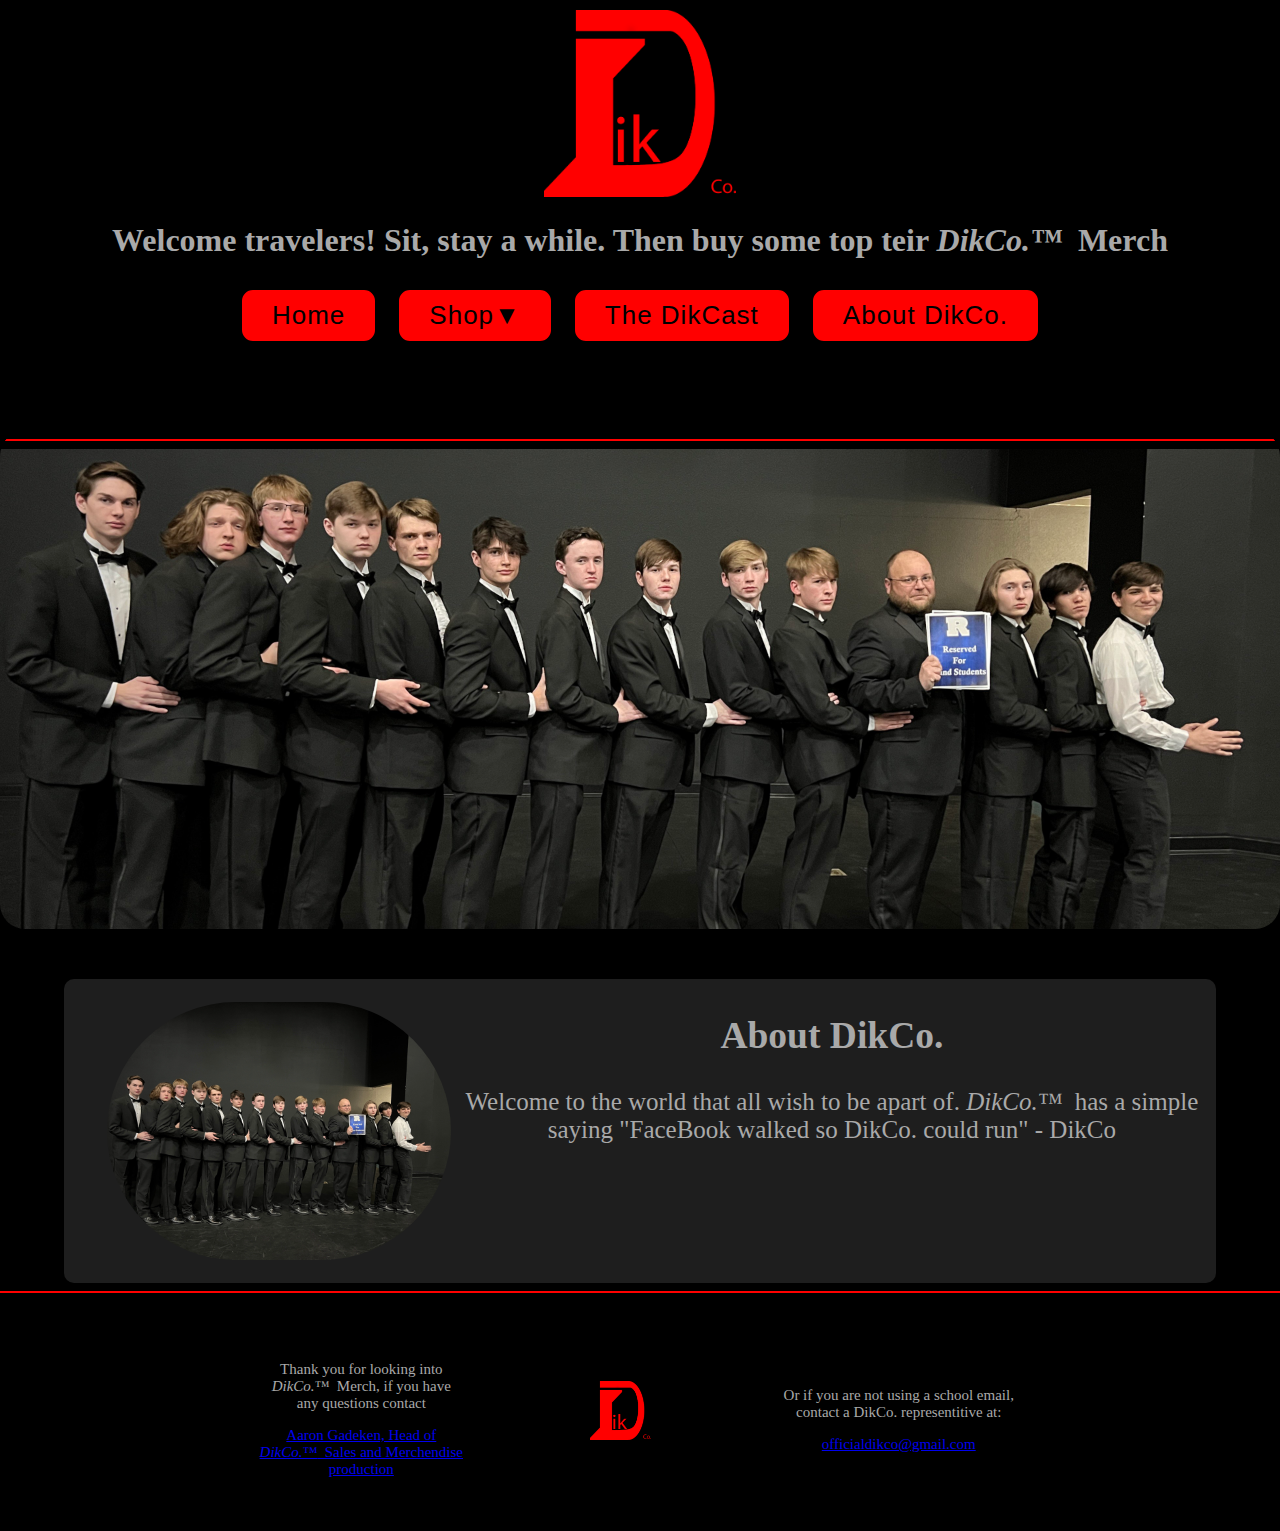
<file: index.html>
<!doctype html>
<html>
<head>
<meta charset="utf-8">
<meta name="Description" content="DikCo. Sales">
<meta name="Author" content="Aaron Gadeken">
<meta name="CopyRight" content="&#169; Aaron Gadeken, 2022">
<meta name="viewport" content="width=device-width, initial-scale=1.0">
<link rel="stylesheet" type="text/css" href="style.css">
<link rel="stylesheet" type="text/css" href="drop.css">
<title>Home</title>

<!-- Style for the button and button hover -->
<style>
	button {
		color: #000000;
		background-color: #ff0000;
		font-size: 26px;
		border: 10px solid #000000;
		border-radius: 21px;
		padding: 10px 30px;
		letter-spacing: 1px;
		cursor: pointer
	}
	button:hover {
		color: #ffbbbb;
		background-color: #ffffff;
	}
</style>






</head>

<body bgcolor="black">

<!-- main logo and top text. -->
	<div style="text-align:center;margin-top:10px;">
		<img alt="DikCo. Amazing logo of the Lords and possibly lady of DikCo." src="DikcoTransparent1.png" title="Logo of the Dik." width="15%">
	</div>

	<h1 align="center" style="font-family: SitkaText;color: darkgrey">Welcome travelers! Sit, stay a while. Then buy some top teir <i>DikCo.&#8482;</i>&nbsp; Merch</h1>

	<!-- buttons for the nav -->
	<div align="center">
		<nav>
				<a href="index.html"><button type="button" name="Home">Home</button></a>
				<div class="dropdown">
					<button type="button" name="Shop">Shop▼</button>
					<div class="dropdown-content" align="center">
						<a href="3dprinted.html">3D Printed</a>
						<a href="stickers.html">Stickers</a>
						<a href="preorder.html">Pre Order Items</a>
					</div>
				</div>
				<a href="dikcast.html"><button type="button" name="About DikCo.">The DikCast</button></a>
				<a href="AboutDikco.html"><button type="button" name="About DikCo.">About DikCo.</button></a>
	 	</nav>
	</div>



<!-- My hero image of the bunch of socks -->

<div id="slider"style="border-radius: 25px; margin-top:80px;">
	<hr color="red" style="width:100%">
<figure>
<img src="Slide2.png" alt="Hero image of a bunch of handsome men wearing DikCo. Stuff" title="DikCo.Pics">
<img src="Slide1.png" alt="Hero image of a bunch of handsome men wearing DikCo. Stuff" title="DikCo.Pics">
<img src="Slide4.png" alt="Hero image of a bunch of handsome men wearing DikCo. Stuff" title="DikCo.Pics">
<img src="Slide12.png" alt="Hero image of a bunch of handsome men wearing DikCo. Stuff" title="DikCo.Pics">
<img src="Slide11.png" alt="Hero image of a bunch of handsome men wearing DikCo. Stuff" title="DikCo.Pics">

<!--
<img src="Slide3.png" alt="Hero image of a bunch of handsome men wearing DikCo. Stuff" title="DikCo.Pics">
<img src="Slide10.png" alt="Hero image of a bunch of handsome men wearing DikCo. Stuff" title="DikCo.Pics">
-->
</figure>
</div>



<!-- Table for the About me section on the home page -->
	<div align="center">
		<table style="width: 90%;height:150px;text-align:center;color: darkgrey; font-family:SitkaText; font-size: 25px; margin-top:50px; background-color: rgb(30,30,30); border-radius:10px">
			<tr>
				<td width="40%">
					<img align="left" alt="Picture Of the DikCo. Merch Man" title="DikCo. Man" src="Festival.png" style="border-radius: 300px; width:30%; margin-left:40px; margin-top:20px; margin-bottom:20px;">
					<h2>About DikCo.</h2><p>Welcome to the world that all wish to be apart of. <i>DikCo.&#8482;</i>&nbsp; has a simple saying "FaceBook walked so DikCo. could run" - DikCo</p>
				</td>
			</tr>
		</table>
	</div>


</body>



<!-- My Footer code -->
<footer>
	<hr color="red">
	<div align="center" style="font-family: SitkaText;color: darkgrey">

		<table style="width:60%;height:15px;text-align:center; font-family:SitkaText; font-size: 15px; margin-top:50px; margin-bottom:50px;">
			<tr>
				<td align="center">
					<p>Thank you for looking into <i>DikCo.&#8482;</i>&nbsp; Merch, if you have any questions contact</p>
					<a href="mailto:aaron.gadeken@rcstudent.org?subject=feedback">Aaron Gadeken, Head of <i>DikCo.&#8482;</i>&nbsp; Sales and Merchendise production</a>
				</td>
				<td>
					<img alt="DikCo Logo" src="DikcoTransparent1.png" title="DikCo. Logo" width="20%">
				</td>

				<td align="center">
					<p>Or if you are not using a school email, contact a DikCo. representitive at:</p>
					<a href="mailto:officialdikco@gmail.com?subject=feedback">officialdikco@gmail.com</a>
				</td>
			</tr>
		</table>

</footer>

</html>
</file>
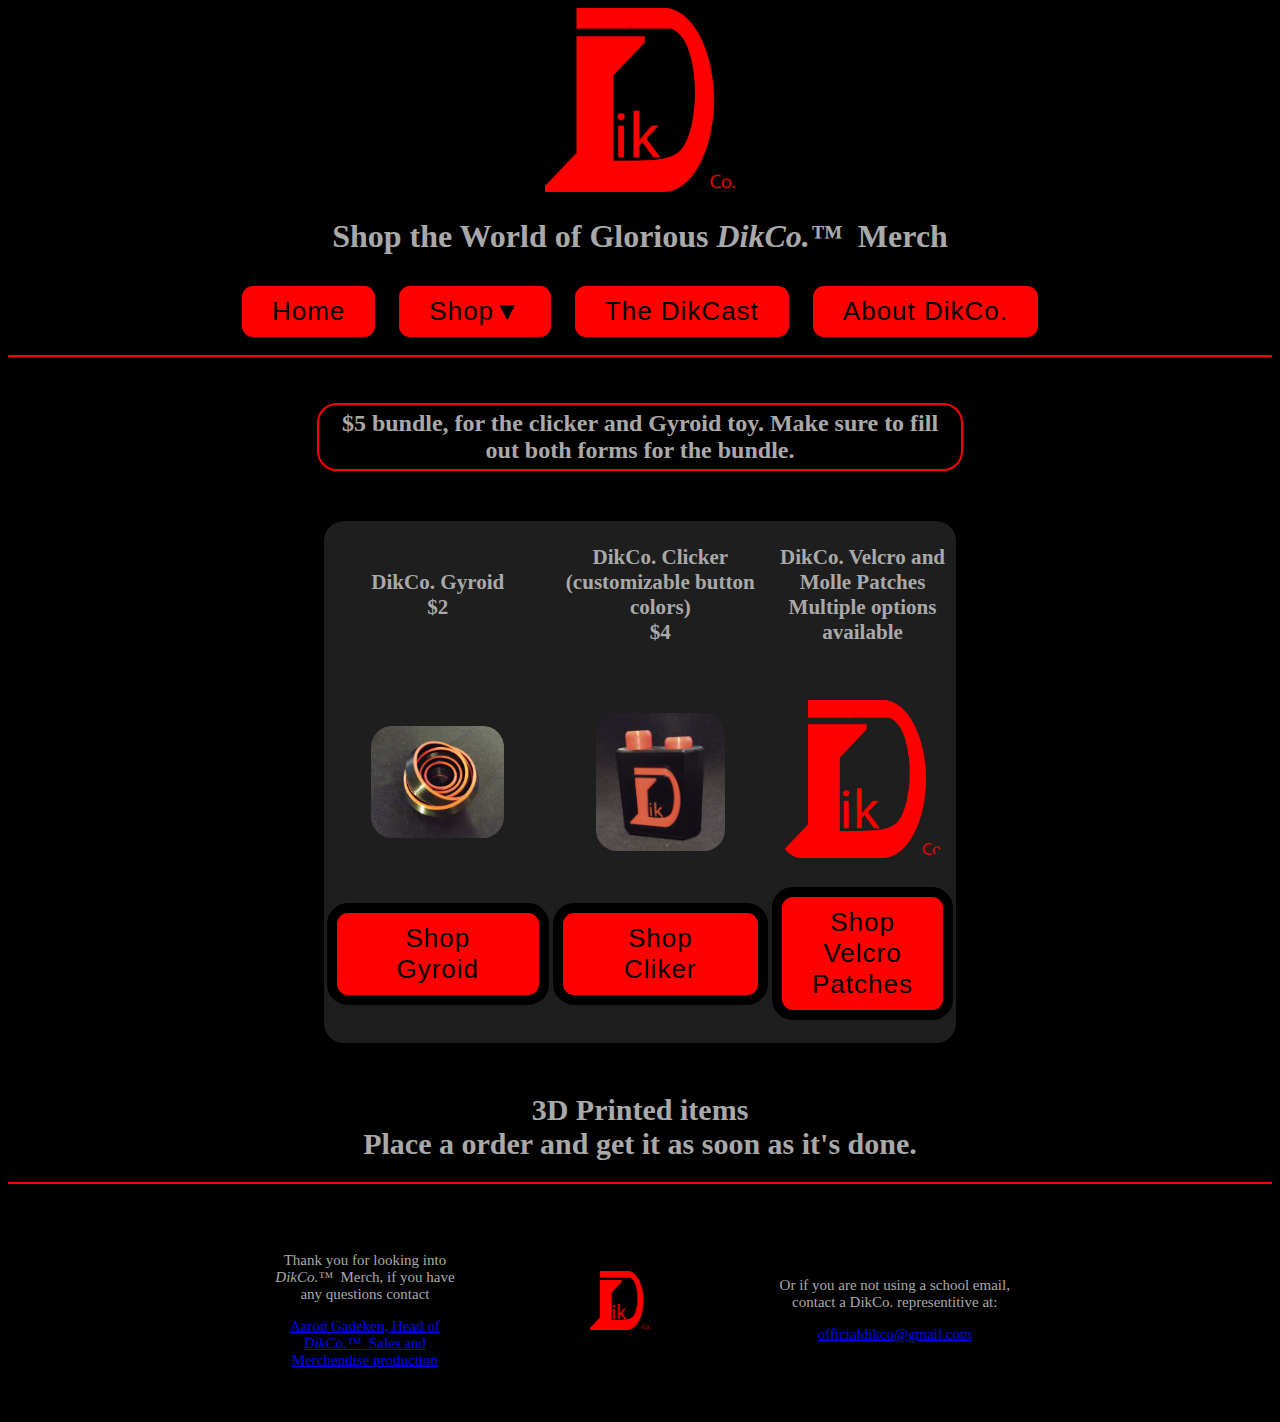
<file: 3dprinted.html>
<!doctype html>

<html>
<head>
<meta charset="utf-8">
<meta name="Description" content="DikCo. 3D printed items">
<meta name="Author" content="Aaron Gadeken">
<meta name="CopyRight" content="#&169 Aaron Gadeken, 2022">
<meta name="viewport" content="width=device-width, initial-scale=1.0">
<link rel="stylesheet" type="text/css" href="drop.css">
<title>3D Printed</title>

<!-- Style for the button and button hover -->
<style>
	button {
		color: #000000;
		background-color: #ff0000;
		font-size: 26px;
		border: 10px solid #000000;
		border-radius: 21px;
		padding: 10px 30px;
		letter-spacing: 1px;
		cursor: pointer
	}
	button:hover {
		color: #ffbbbb;
		background-color: #ffffff;
	}
</style>


</head>

<body bgcolor="black">


<!-- main logo and top text. -->
	<div style="text-align:center">
		<img alt="DikCo. Amazing logo of the Lords and possibly lady of DikCo." src="DikcoTransparent1.png" title="Logo of the Dik." width="15%">
	</div>

	<h1 align="center" style="font-family: SitkaText;color: darkgrey">Shop the World of Glorious <i>DikCo.&#8482;</i>&nbsp; Merch</h1>

	<!-- buttons for the nav -->
	<div align="center">
		<nav>
				<a href="index.html"><button type="button" name="Home">Home</button></a>
				<div class="dropdown">
					<button type="button" name="Shop">Shop▼</button>
					<div class="dropdown-content" align="center">
						<a href="3dprinted.html">3D Printed</a>
						<a href="stickers.html">Stickers</a>
						<a href="preorder.html">Pre Order Items</a>
					</div>
				</div>
				<a href="dikcast.html"><button type="button" name="About DikCo.">The DikCast</button></a>
				<a href="AboutDikco.html"><button type="button" name="About DikCo.">About DikCo.</button></a>
		</nav>
	</div>
  <hr color="red">

<!-- first table for the 3D pritned items-->
<div align="center">
	<table style="width: 50%; align:center;text-align:center;color:darkgrey; font-family:SitkaText; font-size: 18px;  margin-top:50px; margin-bottom:50px; background-color: rgb(30,30,30); border-radius:20px">
		<tr>
			<td style="width:50%; align:center;"><h3>DikCo. Gyroid <br>$2</h3></td>
			<td style="width:50%; align:center;"><h3>DikCo. Clicker (customizable button colors) <br>$4</h3></td>
			<td style="width:50%; align:center;"><h3>DikCo. Velcro and Molle Patches<br>Multiple options available</h3></td>
		</tr>



		<tr>

			<br><h2 style="border:2px solid red;padding:5px; color:darkgrey; width:50%;align:center; border-radius:20px;">$5 bundle, for the clicker and Gyroid toy. Make sure to fill out both forms for the bundle.</h2>

			<!-- the image for the gyroid toy from dikco.-->
			<td style="width:50%;align:center;"><img align="center" alt="Picture of 3D printed Dikco toys" src="Gyroid.png" title="Gyroid Fidget toy" width="60%" style="border-radius:21px;  margin-top:30px;"></td>

			<!-- the image for the Clicker fidget toy from dikco.-->
			<td style="width:50%;align:center;"><img align="center" alt="Picture of 3D printed Dikco toys" src="click2.png" title="Clicker bud" width="60%" style="border-radius:21px;  margin-top:30px;"></td>

			<!-- the image for the Velcro patch toy from dikco.-->
			<td style="width:50%;align:center;"><img alt="Picture of 3D printed patches" src="DikcoTransparent1.png" title="Patches" width="90%" style="border-radius:21px;  margin-top:30px;"></td>


		</tr>

		<tr>
			<!-- The 1st link and button, this goes to the 3d printed items.-->
			<td style="width:50%;align:center;"><nav><a href="https://forms.gle/bwZJkhLgjHmrsaNG7"><button type="button" name="DikCo.Gyroid"style="margin-bottom:20px; margin-top:20px;">Shop Gyroid</button></a></nav></td>

			<!-- The 2nd link and button, this goes to the clicker.-->
			<td style="width:50%;align:center;"><nav><a href="https://forms.gle/bwZJkhLgjHmrsaNG7"><button type="button" name="DikCo.clicker"style="margin-bottom:20px; margin-top:20px;">Shop Cliker</button></a></nav></td>

			<!-- The 3rd link and button, this goes to the pre order items.-->
			<td style="width:50%;align:center;"><nav><a href="Shop.html"><button type="button" name="DikCo.Patches"style="margin-bottom:20px; margin-top:20px;">Shop Velcro Patches</button></a></nav></td>
		</tr>
	</table>
			<h1 style="color:darkgrey;font-size:30px;align:center;"><b>3D Printed items<br>Place a order and get it as soon as it's done.</b></h1>


<!--My footer Code-->
<footer>
	<hr color="red">
	<div align="center" style="font-family: SitkaText;color: darkgrey">

		<table style="width:60%;height:15px;text-align:center; font-family:SitkaText; font-size: 15px; margin-top:50px; margin-bottom:50px;">
			<tr>
				<td style="text-align:center;">
					<p>Thank you for looking into <i>DikCo.&#8482;</i>&nbsp; Merch, if you have any questions contact</p>
					<a href="mailto:aaron.gadeken@rcstudent.org?subject=feedback">Aaron Gadeken, Head of <i>DikCo.&#8482;</i>&nbsp; Sales and Merchendise production</a>
				</td>
				<td>
					<img alt="DikCo Logo" src="DikcoTransparent1.png" title="DikCo. Logo" width="20%">
				</td>

				<td align="center">
					<p>Or if you are not using a school email, contact a DikCo. representitive at:</p>
					<a href="mailto:officialdikco@gmail.com?subject=feedback">officialdikco@gmail.com</a>
				</td>
			</tr>
		</table>

</footer>

</html>
</file>
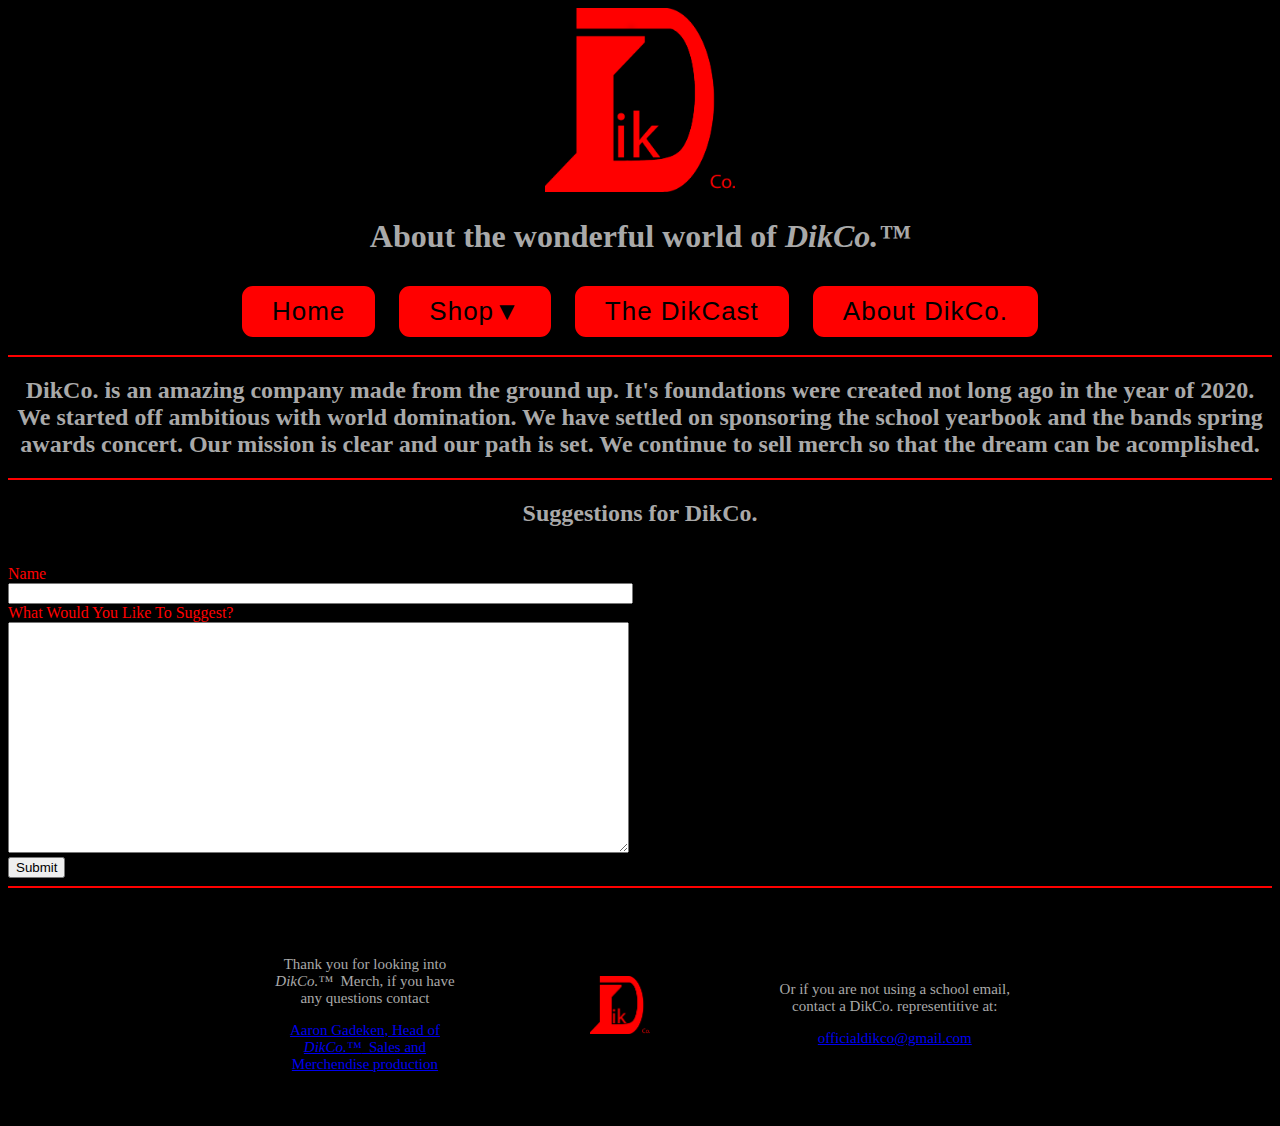
<file: AboutDikco.html>
<!doctype html>
<html>
<head>
<meta charset="utf-8">
<meta name="Description" content="DikCo. Sales">
<meta name="Author" content="Aaron Gadeken">
<meta name="CopyRight" content="#&169 Aaron Gadeken, 2022">
<meta name="viewport" content="width=device-width, initial-scale=1.0">
<link rel="stylesheet" type="text/css" href="drop.css">
<title>About DikCo.</title>


<style>
	button {
		color: #000000;
		background-color: #ff0000;
		font-size: 26px;
		border: 10px solid #000000;
		border-radius: 21px;
		padding: 10px 30px;
		letter-spacing: 1px;
		cursor: pointer
	}
	button:hover {
		color: #ffbbbb;
		background-color: #ffffff;
	}
</style>


</head>

<body bgcolor="black">


	<div style="text-align:center">
		<img alt="DikCo. Amazing logo of the Lords and possibly lady of DikCo." src="DikcoTransparent1.png" title="Logo of the Dik." width="15%">
	</div>

	<h1 align="center" style="font-family: SitkaText;color: darkgrey">About the wonderful world of <i>DikCo.&#8482;</i></h1>

	<!-- buttons for the nav -->
	<div align="center">
		<nav>
				<a href="index.html"><button type="button" name="Home">Home</button></a>
				<div class="dropdown">
					<button type="button" name="Shop">Shop▼</button>
					<div class="dropdown-content" align="center">
						<a href="3dprinted.html">3D Printed</a>
						<a href="stickers.html">Stickers</a>
						<a href="preorder.html">Pre Order Items</a>
					</div>
				</div>
				<a href="dikcast.html"><button type="button" name="About DikCo.">The DikCast</button></a>
				<a href="AboutDikco.html"><button type="button" name="About DikCo.">About DikCo.</button></a>
	 	</nav>
	</div>

	 <hr color="red">


	<h2 align="center" style="font-family: SitkaText;color: darkgrey"> DikCo. is an amazing company made from the ground up. It's foundations were created not long ago in the year of 2020. We started off ambitious with world domination. We have settled on sponsoring the school yearbook and the bands spring awards concert. Our mission is clear and our path is set. We continue to sell merch so that the dream can be acomplished.

	</h2>

	<hr color="red">
	<h2 align="center" style="font-family: SitkaText;Color:darkgrey;"> Suggestions for DikCo.</h2>
<div style="color:Red;align-content: center;">
	<form method="post" enctype="text/plain" action="mailto:officialdikco@gmail.com?subject=Suggestions">
		<br>Name<br><input type="text" name="suggestorname" size="75px" maxlength="45">
		<br>What Would You Like To Suggest?<br><textarea name="comments" rows="15" cols="75" wrap="hard"></textarea>
		<br><input type="submit" value="Submit">
	</form>
</div>



<!-- My Footer code -->
<footer>
	<hr color="red">
	<div align="center" style="font-family: SitkaText;color: darkgrey">

		<table style="width:60%;height:15px;text-align:center; font-family:SitkaText; font-size: 15px; margin-top:50px; margin-bottom:50px;">
			<tr>
				<td align="center">
					<p>Thank you for looking into <i>DikCo.&#8482;</i>&nbsp; Merch, if you have any questions contact</p>
					<a href="mailto:aaron.gadeken@rcstudent.org?subject=feedback">Aaron Gadeken, Head of <i>DikCo.&#8482;</i>&nbsp; Sales and Merchendise production</a>
				</td>
				<td>
					<img alt="DikCo Logo" src="DikcoTransparent1.png" title="DikCo. Logo" width="20%">
				</td>

				<td align="center">
					<p>Or if you are not using a school email, contact a DikCo. representitive at:</p>
					<a href="mailto:officialdikco@gmail.com?subject=feedback">officialdikco@gmail.com</a>
				</td>
			</tr>
		</table>


</footer>
	</body>
</html>
</file>
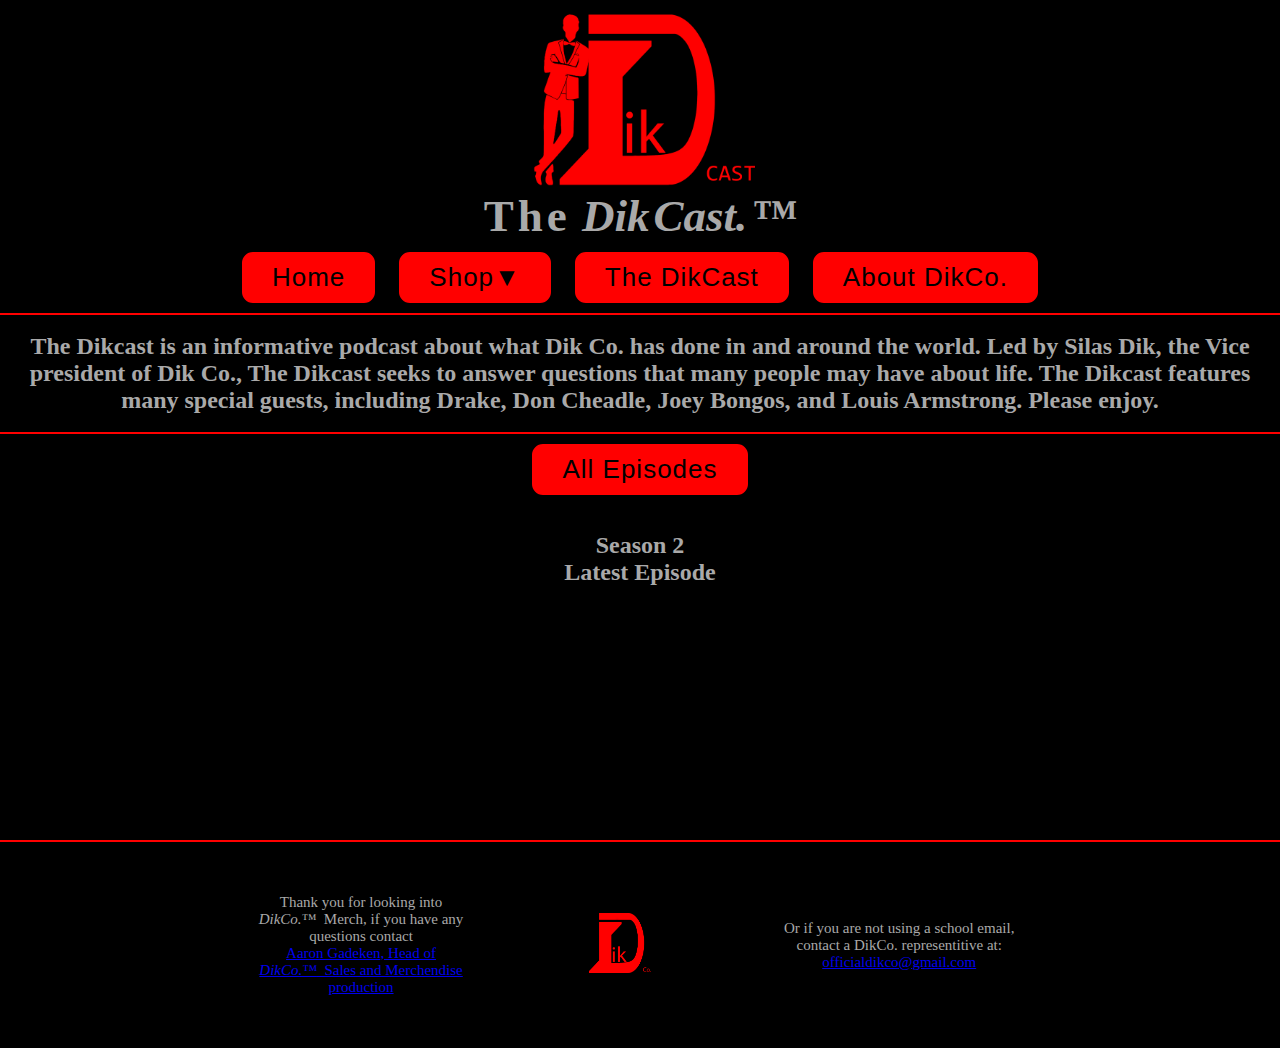
<file: dikcast.html>
<!doctype html>
<html>
<head>
<meta charset="utf-8">
<meta name="Description" content="DikCo. Sales">
<meta name="Author" content="Aaron Gadeken">
<meta name="CopyRight" content="#&169 Aaron Gadeken, 2022">
<meta name="viewport" content="width=device-width, initial-scale=1.0">
<link rel="stylesheet" type="text/css" href="loading.css">
<link rel="stylesheet" type="text/css" href="drop.css">
<title>The DikCast.</title>


<style>
	button {
		color: #000000;
		background-color: #ff0000;
		font-size: 26px;
		border: 10px solid #000000;
		border-radius: 21px;
		padding: 10px 30px;
		letter-spacing: 1px;
		cursor: pointer
	}
	button:hover {
		color: #ffbbbb;
		background-color: #ffffff;
	}
</style>


</head>

<body bgcolor="black">


	<div style="text-align:center">
		<img alt="DikCo. Amazing logo of the Lords and possibly lady of DikCo." src="/photos/smoll_trans_dik_cast.png" title="Logo of the Dik." width="18%" style=margin-top:10px;>
	</div>


	 <div class="waviy"style="text-color: darkgrey; align:center;">
  	 <span style="--i:1">T</span>
		 <span style="--i:2">h</span>
		 <span style="--i:3">e</span>
		 <span style="--i:4">&nbsp;<i>Dik</i></span>
		 <span style="--i:5"><i>Cast.</i></span>
		 <span style="--i:6"><i>&#8482;</i></span>
	 </div>

	<!-- buttons for the nav -->
	<div align="center">
		<nav>
				<a href="index.html"><button type="button" name="Home">Home</button></a>
				<div class="dropdown">
					<button type="button" name="Shop">Shop▼</button>
					<div class="dropdown-content" align="center">
						<a href="3dprinted.html">3D Printed</a>
						<a href="stickers.html">Stickers</a>
						<a href="preorder.html">Pre Order Items</a>
					</div>
				</div>
				<a href="dikcast.html"><button type="button" name="About DikCo.">The DikCast</button></a>
				<a href="AboutDikco.html"><button type="button" name="About DikCo.">About DikCo.</button></a>
	 	</nav>
	</div>


<hr color="red">
<br>
<h2 style="text-align:center; font-family:SitkaText; color: darkgrey;">The Dikcast is an informative podcast about what Dik Co. has done in and around the world. Led by Silas Dik, the Vice president of Dik Co., The Dikcast seeks to answer questions that many people may have about life. The Dikcast features many special guests, including Drake, Don Cheadle, Joey Bongos, and Louis Armstrong. Please enjoy.</h2>
<br>

<hr color="red">


<!--the inported dikcast episode-->

<!--Button for all episodes on the other website-->
<div align="center" margin-bottom="20px">
<a href="https://thedikcast.wordpress.com/episodes/" target="_blank"><button type="button" name="Dikcast">All Episodes</button></a>
</div>

<h2 style="text-align:center; font-family:SitkaText; color: darkgrey;"><br>Season 2<br></h2>
<h2 style="text-align:center;font-family: SitkaText; color:darkgrey;"> Latest Episode</h2>




<!-- Episode 4-->

<div style="align=center;">
<iframe style="border-radius:12px" width="65%"src="https://open.spotify.com/embed/episode/6tfN7i4112qWUO1LjBmcXA?utm_source=generator" height="232" frameBorder="0" allowfullscreen="" allow="autoplay; clipboard-write; encrypted-media; fullscreen; picture-in-picture"></iframe>
</div>

</body>


<!-- My Footer code -->
<footer>
	<br>
	<hr color="red">
	<div align="center" style="font-family: SitkaText;color: darkgrey">

		<table style="width:60%;height:15px;text-align:center; font-family:SitkaText; font-size: 15px; margin-top:50px; margin-bottom:50px;">
			<tr>
				<td align="center">
					<p>Thank you for looking into <i>DikCo.&#8482;</i>&nbsp; Merch, if you have any questions contact</p>
					<a href="mailto:aaron.gadeken@rcstudent.org?subject=feedback">Aaron Gadeken, Head of <i>DikCo.&#8482;</i>&nbsp; Sales and Merchendise production</a>
				</td>
				<td>
					<img alt="DikCo Logo" src="DikcoTransparent1.png" title="DikCo. Logo" width="20%">
				</td>

				<td align="center">
					<p>Or if you are not using a school email, contact a DikCo. representitive at:</p>
					<a href="mailto:officialdikco@gmail.com?subject=feedback">officialdikco@gmail.com</a>
				</td>
			</tr>
		</table>

</footer>

</html>
</file>
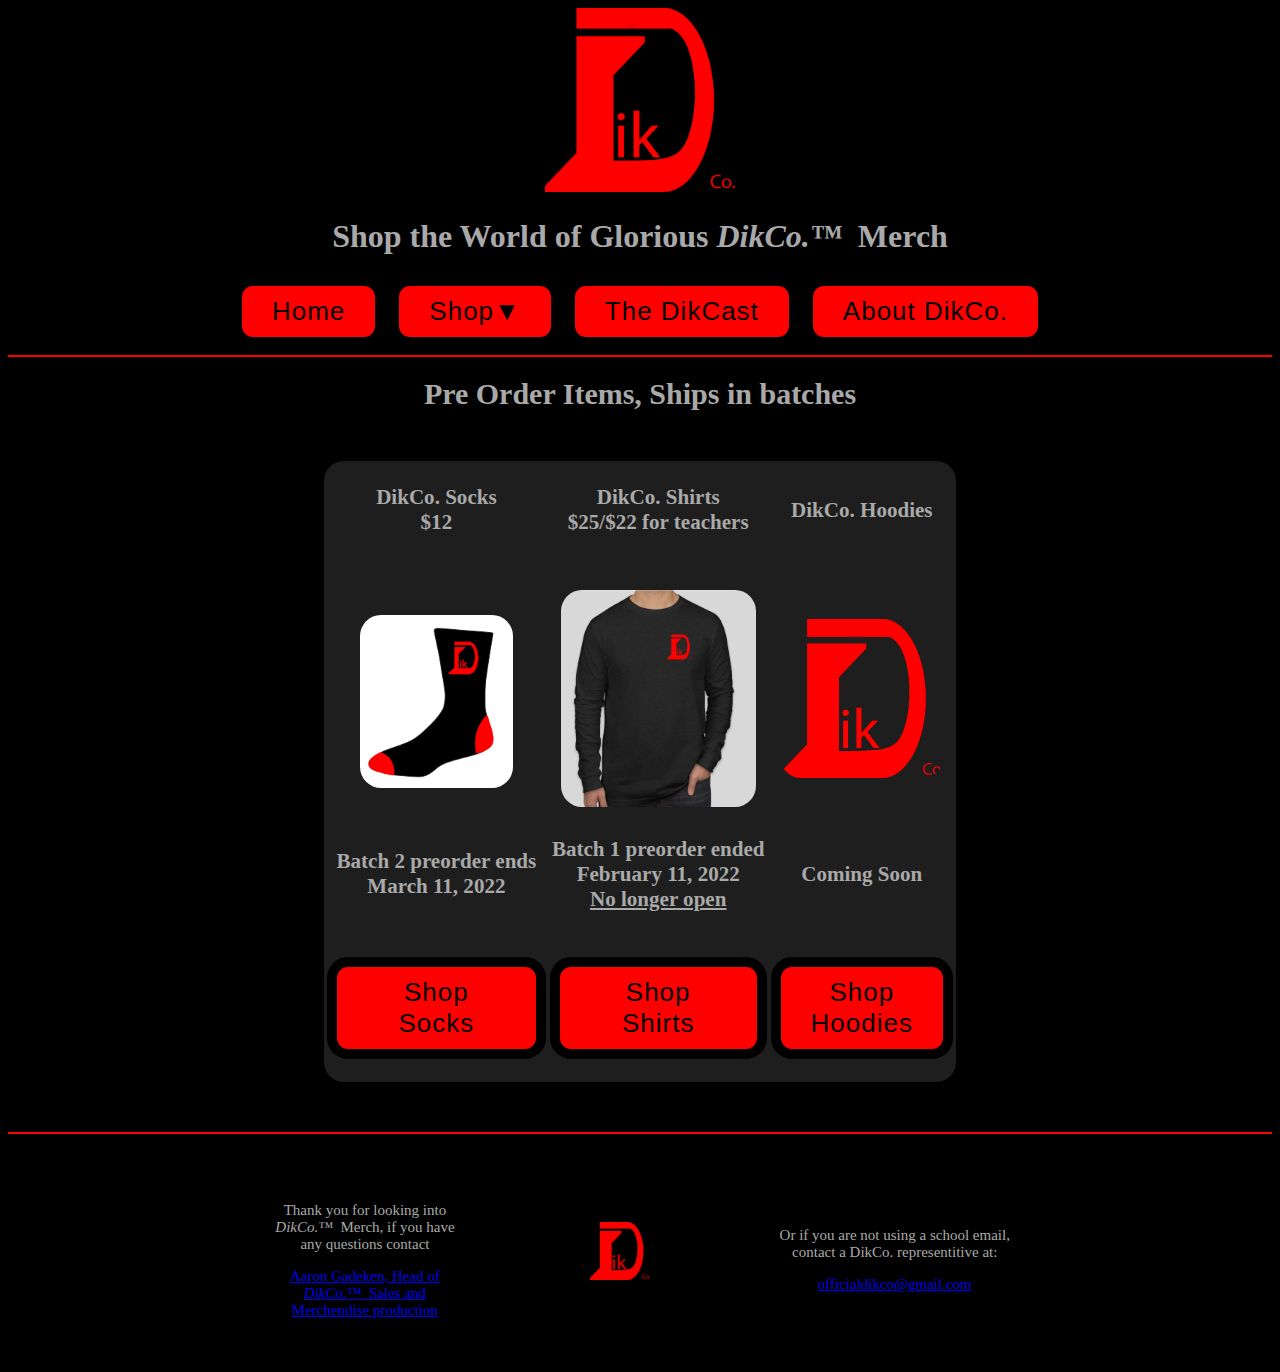
<file: preorder.html>
<!doctype html>
<html>
<head>
<meta charset="utf-8">
<meta name="Description" content="DikCo. preorder">
<meta name="Author" content="Aaron Gadeken">
<meta name="CopyRight" content="#&169 Aaron Gadeken, 2022">
<meta name="viewport" content="width=device-width, initial-scale=1.0">
<link rel="stylesheet" type="text/css" href="drop.css">
<title>Pre Order Items</title>

<!-- Style for the button and button hover -->
<style>
	button {
		color: #000000;
		background-color: #ff0000;
		font-size: 26px;
		border: 10px solid #000000;
		border-radius: 21px;
		padding: 10px 30px;
		letter-spacing: 1px;
		cursor: pointer
	}
	button:hover {
		color: #ffbbbb;
		background-color: #ffffff;
	}
</style>


</head>

<body bgcolor="black">


<!-- main logo and top text. -->
	<div style="text-align:center">
		<img alt="DikCo. Amazing logo of the Lords and possibly lady of DikCo." src="DikcoTransparent1.png" title="Logo of the Dik." width="15%">
	</div>

	<h1 align="center" style="font-family: SitkaText;color: darkgrey">Shop the World of Glorious <i>DikCo.&#8482;</i>&nbsp; Merch</h1>

	<!-- buttons for the nav -->
	<div align="center">
		<nav>
				<a href="index.html"><button type="button" name="Home">Home</button></a>
				<div class="dropdown">
					<button type="button" name="Shop">Shop▼</button>
					<div class="dropdown-content" align="center">
						<a href="3dprinted.html">3D Printed</a>
						<a href="stickers.html">Stickers</a>
						<a href="preorder.html">Pre Order Items</a>
					</div>
				</div>
				<a href="dikcast.html"><button type="button" name="About DikCo.">The DikCast</button></a>
				<a href="AboutDikco.html"><button type="button" name="About DikCo.">About DikCo.</button></a>
	 	</nav>
	</div>

  <hr color="red">

<!-- the second row of the socks, shirts, and hoodies-->
<div align="center">
	<table style="width: 50%; text-align:center;color:darkgrey; font-family:SitkaText; font-size: 18px;  margin-top:50px; margin-bottom:50px; background-color: rgb(30,30,30); border-radius:20px">
	<!-- the second row of the dikco Items-->

		<tr>
			<td style="width:50%;"><h3>DikCo. Socks<br>$12</h3></td>
			<td style="width:50%;"><h3>DikCo. Shirts<br>$25/$22 for teachers</h3></td>
			<td style="width:50%;"><h3>DikCo. Hoodies</h3></td>
		</tr>

		<tr>
			<h1 style="color:darkgrey; font-size:30px;"><b>Pre Order Items, Ships in batches</b></h1>

			<!-- the image for the socks from dikco.-->
			<td><img align="center" alt="Picture of the DikCo socks" src="socks2-2.png" title="SOCKS!!!" width="70%" style="border-radius:21px;  margin-top:30px; "></td>

			<!-- the image for the shirts from dikco.-->
			<td><img alt="Picture of Thy shirts" src="Lshirt.jpg" title="Shirts" width="90%" style="border-radius:21px;  margin-top:30px;"></td>

			<!-- the image for the Hoodies from dikco.-->
			<td style="width:50%;"><img alt="Picture of cool hoodies" src="DikcoTransparent1.png" title="Hoodies" width="90%" style="border-radius:21px;  margin-top:30px;"></td>

		</tr>

		<tr>
			<td style="width:50%;"><h3>Batch 2 preorder ends March 11, 2022</h3></td>
			<td style="width:50%;"><h3>Batch 1 preorder ended February 11, 2022<br><u>No longer open</u></h3></td>
			<td style="width:50%;"><h3>Coming Soon</h3></td>
		</tr>

		<tr>
			<!-- The fourth link and button, this goes to the 3d printed items.-->
			<td style="width:50%;"><nav><a href="https://docs.google.com/forms/d/e/1FAIpQLSfW6LQusQgwBr3G75Dfed97z8RPgFcSCIx0HbqNVoDU8Z5s0w/viewform?usp=sf_link" target="_blank"><button type="button" name="DikCo.Socks"style="margin-bottom:20px; margin-top:20px;">Shop Socks</button></a></nav></td>

			<!-- The 5th link and button, this goes to the Stickers.-->
			<td style="width:50%;"><nav><a href="Shop.html"><button type="button" name="DikCo. Shirts"style="margin-bottom:20px; margin-top:20px;">Shop Shirts</button></a></nav></td>

			<!-- The 6th link and button, this goes to the pre order items.-->
			<td style="width:50%;"><nav><a href="Shop.html"><button type="button" name="DikCo. Hoodie"style="margin-bottom:20px; margin-top:20px;">Shop Hoodies</button></a></nav></td>

		</tr>
	</table>

</div>

</body>



<!--My footer Code-->
<footer>
	<hr color="red">
	<div align="center" style="font-family: SitkaText;color: darkgrey">

		<table style="width:60%;height:15px;text-align:center; font-family:SitkaText; font-size: 15px; margin-top:50px; margin-bottom:50px;">
			<tr>
				<td style="text-align:center;">
					<p>Thank you for looking into <i>DikCo.&#8482;</i>&nbsp; Merch, if you have any questions contact</p>
					<a href="mailto:aaron.gadeken@rcstudent.org?subject=feedback">Aaron Gadeken, Head of <i>DikCo.&#8482;</i>&nbsp; Sales and Merchendise production</a>
				</td>
				<td>
					<img alt="DikCo Logo" src="DikcoTransparent1.png" title="DikCo. Logo" width="20%">
				</td>

				<td align="center">
					<p>Or if you are not using a school email, contact a DikCo. representitive at:</p>
					<a href="mailto:officialdikco@gmail.com?subject=feedback">officialdikco@gmail.com</a>
				</td>
			</tr>
		</table>

</footer>

</html>
</file>
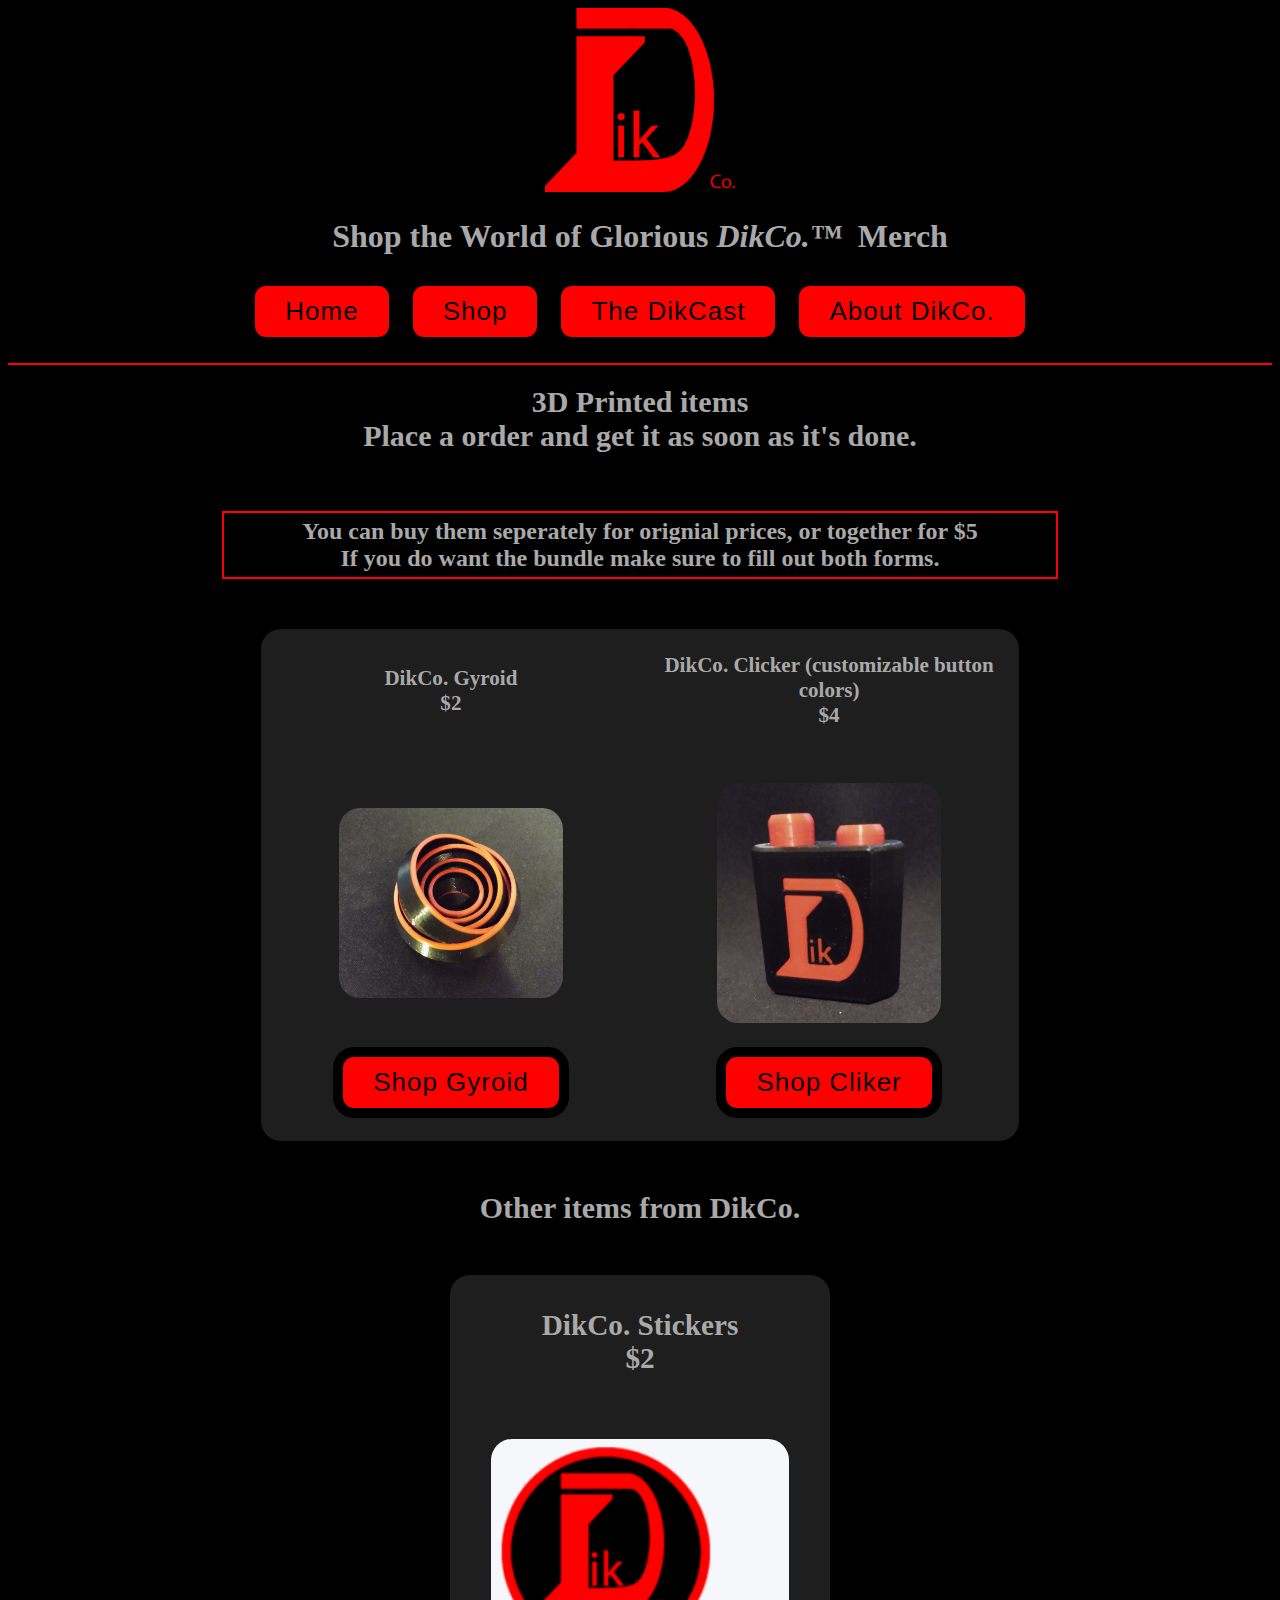
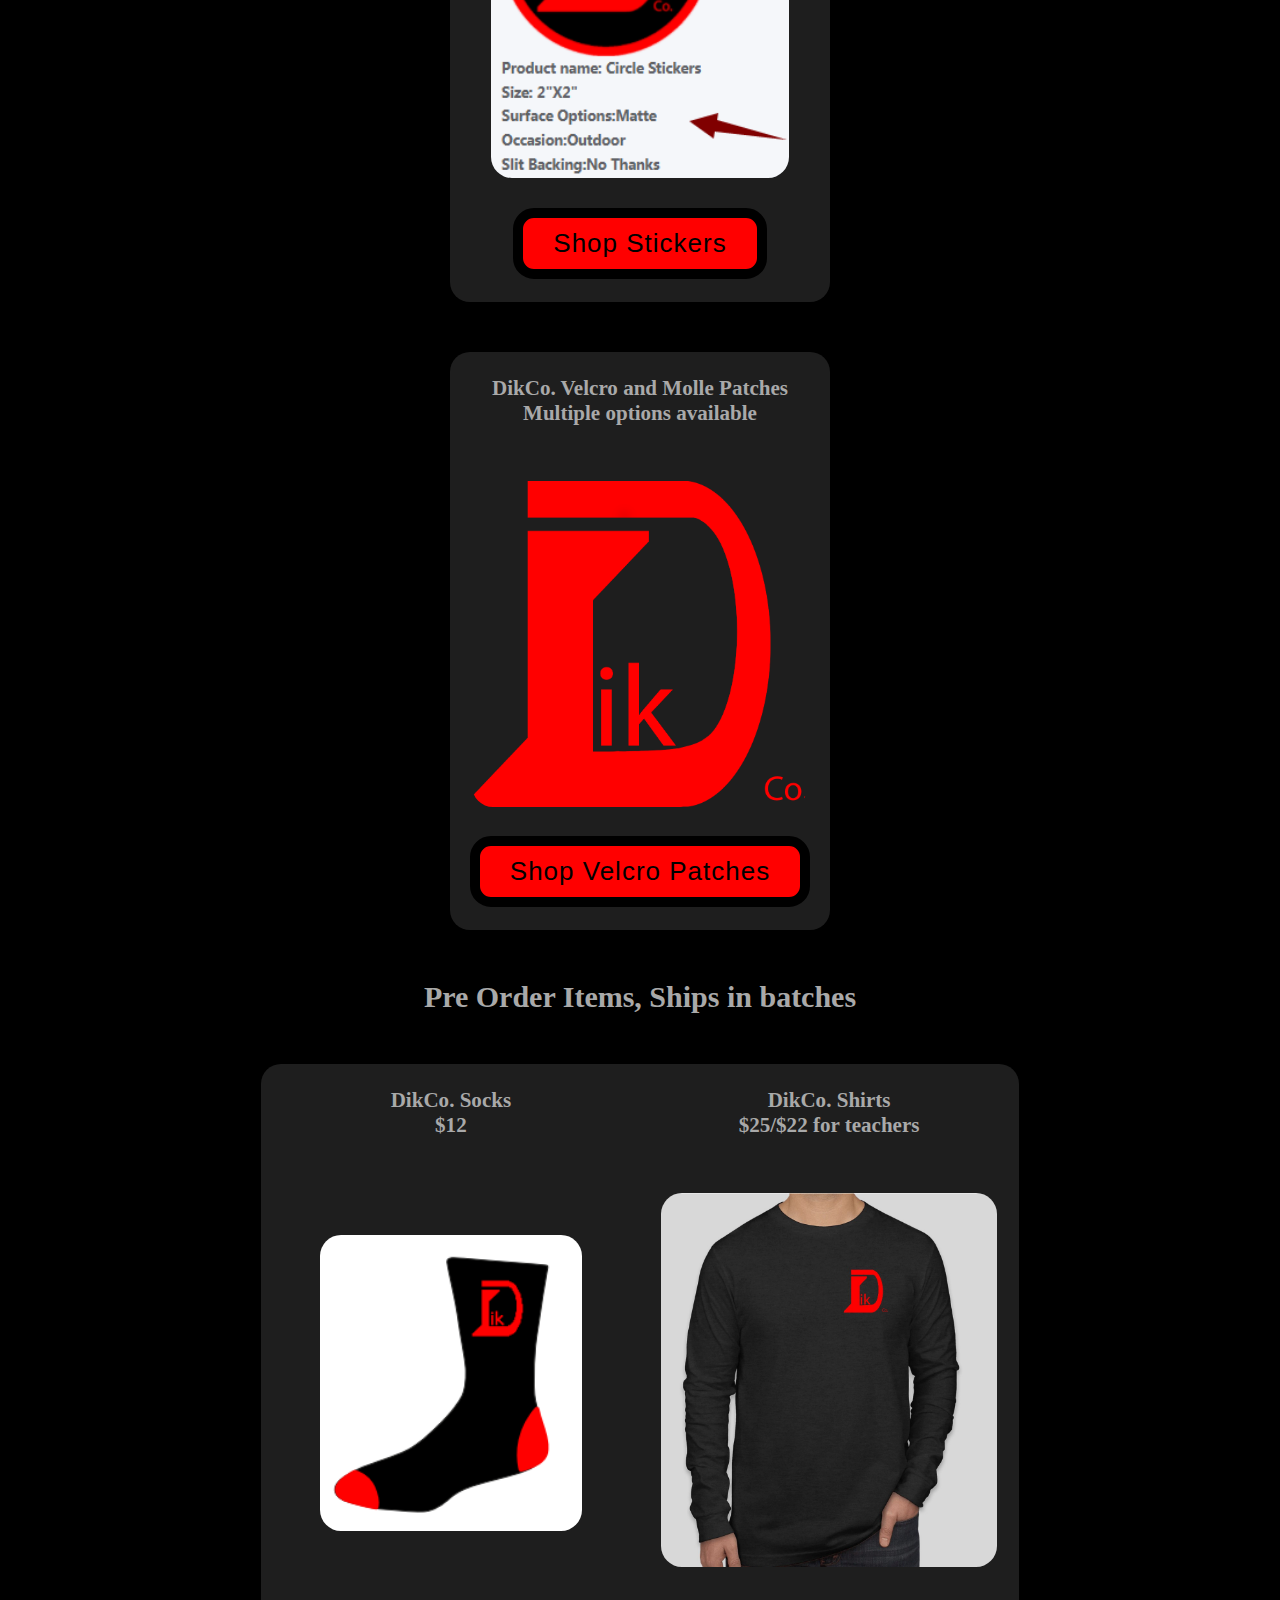
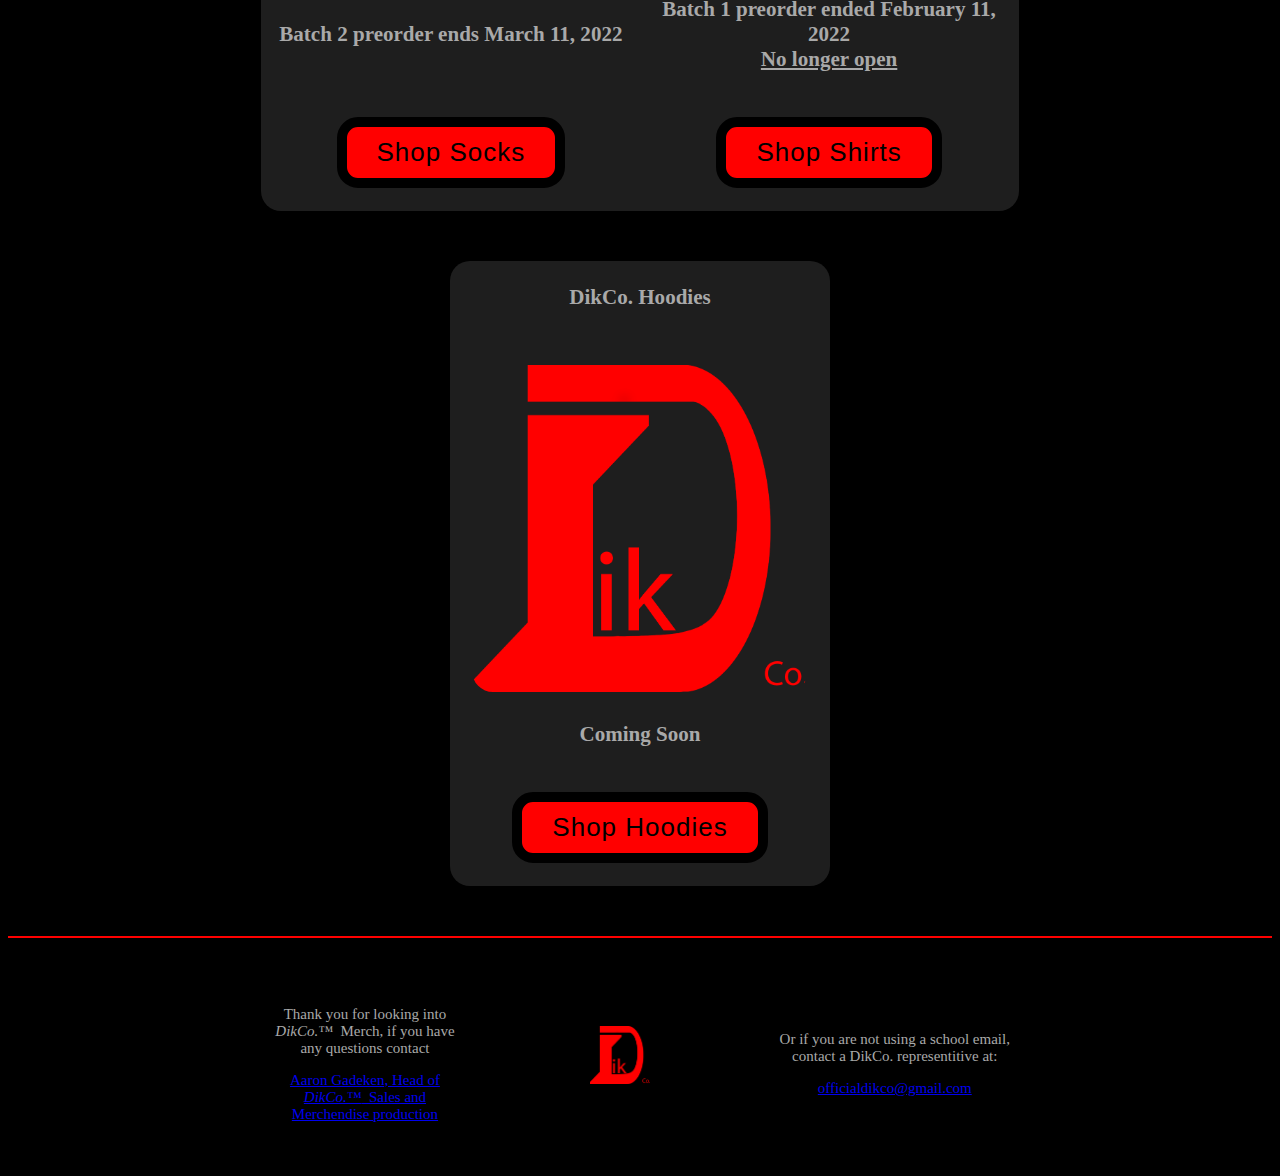
<file: Shop.html>
<!doctype html>
<html>
<head>
<meta charset="utf-8">
<meta name="Description" content="DikCo. Sales">
<meta name="Author" content="Aaron Gadeken">
<meta name="CopyRight" content="#&169 Aaron Gadeken, 2022">
<meta name="viewport" content="width=device-width, initial-scale=1.0">
<title>Shop</title>

<!-- Style for the button and button hover -->
<style>
	button {
		color: #000000;
		background-color: #ff0000;
		font-size: 26px;
		border: 10px solid #000000;
		border-radius: 21px;
		padding: 10px 30px;
		letter-spacing: 1px;
		cursor: pointer
	}
	button:hover {
		color: #ffbbbb;
		background-color: #ffffff;
	}
</style>


</head>

<body bgcolor="black">


<!-- main logo and top text. -->
	<div style="text-align:center">
		<img alt="DikCo. Amazing logo of the Lords and possibly lady of DikCo." src="DikcoTransparent1.png" title="Logo of the Dik." width="15%">
	</div>

	<h1 align="center" style="font-family: SitkaText;color: darkgrey">Shop the World of Glorious <i>DikCo.&#8482;</i>&nbsp; Merch</h1>

	<!-- buttons for the nav -->
		<nav>
			<p align="center">
				<a href="index.html"><button type="button" name="Home">Home</button></a>
			  <a href="Shop.html"><button type="button" name="Shop">Shop</button></a>
				<a href="dikcast.html"><button type="button" name="About DikCo.">The DikCast</button></a>
				<a href="AboutDikco.html"><button type="button" name="About DikCo.">About DikCo.</button></a>
			</p>
	 </nav>
  <hr color="red">

<!-- first table for the 3D pritned items-->
<div align="center">
	<table style="width: 60%; text-align:center;color:darkgrey; font-family:SitkaText; font-size: 18px;  margin-top:50px; margin-bottom:50px; background-color: rgb(30,30,30); border-radius:20px">
		<tr>
			<td style="width:50%;"><h3>DikCo. Gyroid <br>$2</h3></td>
			<td style="width:50%;"><h3>DikCo. Clicker (customizable button colors) <br>$4</h3></td>
		</tr>



		<tr>
			<h1 style="color:darkgrey;font-size:30px;"><b>3D Printed items<br>Place a order and get it as soon as it's done.</b></h1>
			<br><h2 style="border:2px solid red;padding:5px; color:darkgrey; width:65%">You can buy them seperately for orignial prices, or together for $5<br>If you do want the bundle make sure to fill out both forms.</h2>

			<!-- the image for the gyroid toy from dikco.-->
			<td style="width:50%;"><img align="center" alt="Picture of 3D printed Dikco toys" src="Gyroid.png" title="Gyroid Fidget toy" width="60%" style="border-radius:21px;  margin-top:30px;"></td>

			<!-- the image for the Clicker fidget toy from dikco.-->
			<td style="width:50%;"><img align="center" alt="Picture of 3D printed Dikco toys" src="click2.png" title="Clicker bud" width="60%" style="border-radius:21px;  margin-top:30px;"></td>
		</tr>

		<tr>
			<!-- The 1st link and button, this goes to the 3d printed items.-->
			<td style="width:50%;"><nav><a href="https://docs.google.com/forms/d/e/1FAIpQLSfzOQFMJTT42S0z4Rap0u2kKCzsvUNgF-lhAjLzlyRxTzcsfw/viewform?usp=sf_link"><button type="button" name="DikCo.Gyroid"style="margin-bottom:20px; margin-top:20px;">Shop Gyroid</button></a></nav></td>

			<!-- The 2nd link and button, this goes to the clicker.-->
			<td style="width:50%;"><nav><a href="https://docs.google.com/forms/d/e/1FAIpQLSfngGYc9QI3Bvocwne2YtjlmcO8BHpVP3MDkB4H3EXXFJO7fw/viewform?usp=sf_link"><button type="button" name="DikCo.clicker"style="margin-bottom:20px; margin-top:20px;">Shop Cliker</button></a></nav></td>
		</tr>
	</table>




<!--Stickers from diko-->
<table style="width: 30%; text-align:center;color:darkgrey; font-family:SitkaText; font-size: 25px;  margin-top:50px; margin-bottom:50px; background-color: rgb(30,30,30); border-radius:20px">
	<tr>
			<h1 style="color:darkgrey; font-size:30px;"><b>Other items from DikCo.</b></h1>
	</tr>
		<td style="width:50%;"><h3>DikCo. Stickers<br>$2</h3></td>
	<tr>
		<!--stickers, for now-->
		<td style="width:50%;"><img alt="Sticker image and Description" src="Stickers.png" title="Sticker" width="80%" style="border-radius:21px; margin-top:30px;"></td>
	</tr>

	<tr>
		<!--Sticker stuff-->
		<td style="width:50%;"><nav><a href="https://docs.google.com/forms/d/e/1FAIpQLSd0-SitGBBdhfYX8yP18qRPfnJJaXvVIhXMfwixHuZGNZAxSg/viewform?usp=sf_link"><button type="button" name="DikCo. Sticker" style="margin-bottom:20px;margin-top:20px;">Shop Stickers</button></a></nav></td>
	</tr>


</table>


<!-- The second table that holds the verlcro patch.-->
<table style="width: 30%; text-align:center;color:darkgrey; font-family:SitkaText; font-size: 18px;  margin-top:50px; margin-bottom:50px; background-color: rgb(30,30,30); border-radius:20px">
	<tr>
		<td style="width:50%;"><h3>DikCo. Velcro and Molle Patches<br>Multiple options available</h3></td>
	</tr>
	<tr>
		<!-- the image for the Velcro patch toy from dikco.-->
		<td style="width:50%;"><img alt="Picture of 3D printed patches" src="DikcoTransparent1.png" title="Patches" width="90%" style="border-radius:21px;  margin-top:30px;"></td>
	</tr>
	<tr>
		<!-- The 3rd link and button, this goes to the pre order items.-->
		<td style="width:50%;"><nav><a href="Shop.html"><button type="button" name="DikCo.Patches"style="margin-bottom:20px; margin-top:20px;">Shop Velcro Patches</button></a></nav></td>
	</tr>
</table>




<!-- the second row of the socks and shirts-->

	<table style="width: 60%; text-align:center;color:darkgrey; font-family:SitkaText; font-size: 18px;  margin-top:50px; margin-bottom:50px; background-color: rgb(30,30,30); border-radius:20px">
	<!-- the second row of the dikco Items-->

		<tr>
			<td style="width:50%;"><h3>DikCo. Socks<br>$12</h3></td>
			<td style="width:50%;"><h3>DikCo. Shirts<br>$25/$22 for teachers</h3></td>
		</tr>

		<tr>
			<h1 style="color:darkgrey; font-size:30px;"><b>Pre Order Items, Ships in batches</b></h1>

			<!-- the image for the socks from dikco.-->
			<td><img align="center" alt="Picture of the DikCo socks" src="socks2-2.png" title="SOCKS!!!" width="70%" style="border-radius:21px;  margin-top:30px; "></td>

			<!-- the image for the shirts from dikco.-->
			<td><img alt="Picture of Thy shirts" src="Lshirt.jpg" title="Shirts" width="90%" style="border-radius:21px;  margin-top:30px;"></td>

		</tr>

		<tr>
			<td style="width:50%;"><h3>Batch 2 preorder ends March 11, 2022</h3></td>

			<td style="width:50%;"><h3>Batch 1 preorder ended February 11, 2022<br><u>No longer open</u></h3></td>
		</tr>

		<tr>
			<!-- The fourth link and button, this goes to the 3d printed items.-->
			<td style="width:50%;"><nav><a href="https://docs.google.com/forms/d/e/1FAIpQLSfW6LQusQgwBr3G75Dfed97z8RPgFcSCIx0HbqNVoDU8Z5s0w/viewform?usp=sf_link" target="_blank"><button type="button" name="DikCo.Socks"style="margin-bottom:20px; margin-top:20px;">Shop Socks</button></a></nav></td>

			<!-- The 5th link and button, this goes to the Stickers.-->
			<td style="width:50%;"><nav><a href="Shop.html"><button type="button" name="DikCo. Shirts"style="margin-bottom:20px; margin-top:20px;">Shop Shirts</button></a></nav></td>

		</tr>
	</table>



<!-- Hoodies from dikco.-->
<table style="width: 30%; text-align:center;color:darkgrey; font-family:SitkaText; font-size: 18px;  margin-top:50px; margin-bottom:50px; background-color: rgb(30,30,30); border-radius:20px">
	<tr>
		<td style="width:50%;"><h3>DikCo. Hoodies</h3></td>
	</tr>

	<tr>
		<!-- the image for the Hoodies from dikco.-->
		<td style="width:50%;"><img alt="Picture of cool hoodies" src="DikcoTransparent1.png" title="Hoodies" width="90%" style="border-radius:21px;  margin-top:30px;"></td>
	</tr>

	<tr>
		<td style="width:50%;"><h3>Coming Soon</h3></td>
	</tr>
	<tr>
		<!-- The 6th link and button, this goes to the pre order items.-->
		<td style="width:50%;"><nav><a href="Shop.html"><button type="button" name="DikCo. Hoodie"style="margin-bottom:20px; margin-top:20px;">Shop Hoodies</button></a></nav></td>
	</tr>
</table>






</div>

</body>



<!--My footer Code-->
<footer>
	<hr color="red">
	<div align="center" style="font-family: SitkaText;color: darkgrey">

		<table style="width:60%;height:15px;text-align:center; font-family:SitkaText; font-size: 15px; margin-top:50px; margin-bottom:50px;">
			<tr>
				<td style="text-align:center;">
					<p>Thank you for looking into <i>DikCo.&#8482;</i>&nbsp; Merch, if you have any questions contact</p>
					<a href="mailto:aaron.gadeken@rcstudent.org?subject=feedback">Aaron Gadeken, Head of <i>DikCo.&#8482;</i>&nbsp; Sales and Merchendise production</a>
				</td>
				<td>
					<img alt="DikCo Logo" src="DikcoTransparent1.png" title="DikCo. Logo" width="20%">
				</td>

				<td align="center">
					<p>Or if you are not using a school email, contact a DikCo. representitive at:</p>
					<a href="mailto:officialdikco@gmail.com?subject=feedback">officialdikco@gmail.com</a>
				</td>
			</tr>
		</table>

</footer>

</html>
</file>
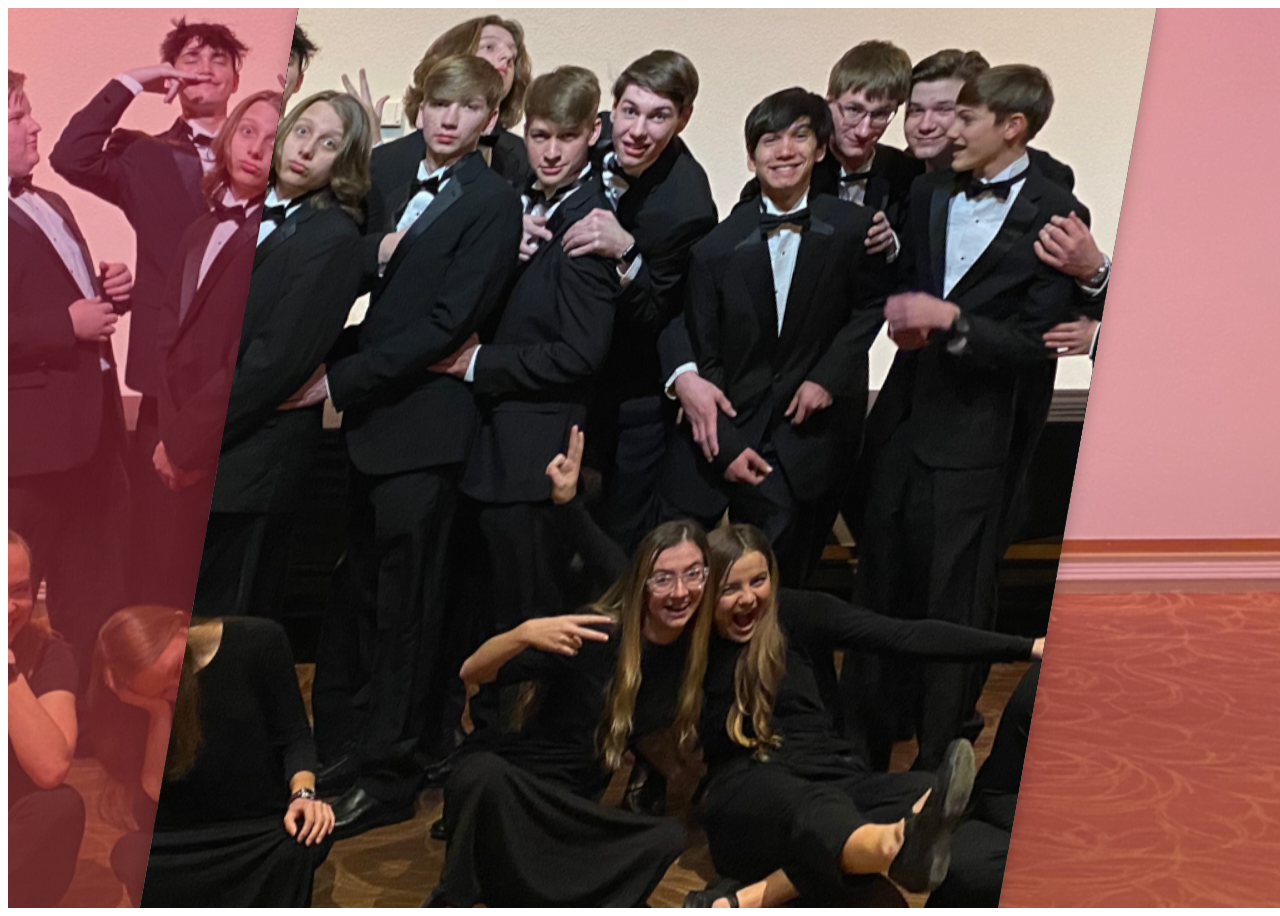
<file: slidy.html>
<!DOCTYPE html>
<html>
<head>
<meta charset="utf-8">
<meta name="Description" content="DikCo. preorder">
<meta name="Author" content="Aaron Gadeken">
<meta name="CopyRight" content="#&169 Aaron Gadeken, 2022">
<meta name="viewport" content="width=device-width, initial-scale=1.0">
<link rel="stylesheet" type="text/css" href="slidy.css">
<title>yep</title>
</head>
<body>


<div class="wrapper">
<div class="slideshows">
  <div class="slideshow slideshow--hero">
    <div class="slides">
      <div class="slide slide1"></div>
      <div class="slide slide2"></div>
      <div class="slide slide3"></div>
      <div class="slide slide4"></div>
      <div class="slide slide5"></div>
    </div>
  </div>
  <div class="slideshow slideshow--contrast slideshow--contrast--before">
    <div class="slides">
      <div class="slide slide1"></div>
      <div class="slide slide2"></div>
      <div class="slide slide3"></div>
      <div class="slide slide4"></div>
      <div class="slide slide5"></div>
    </div>
  </div>
  <div class="slideshow slideshow--contrast slideshow--contrast--after">
    <div class="slides">
      <div class="slide slide1"></div>
      <div class="slide slide2"></div>
      <div class="slide slide3"></div>
      <div class="slide slide4"></div>
      <div class="slide slide5"></div>
    </div>
  </div>
</div>
  </div>


</body>
</html>
</file>
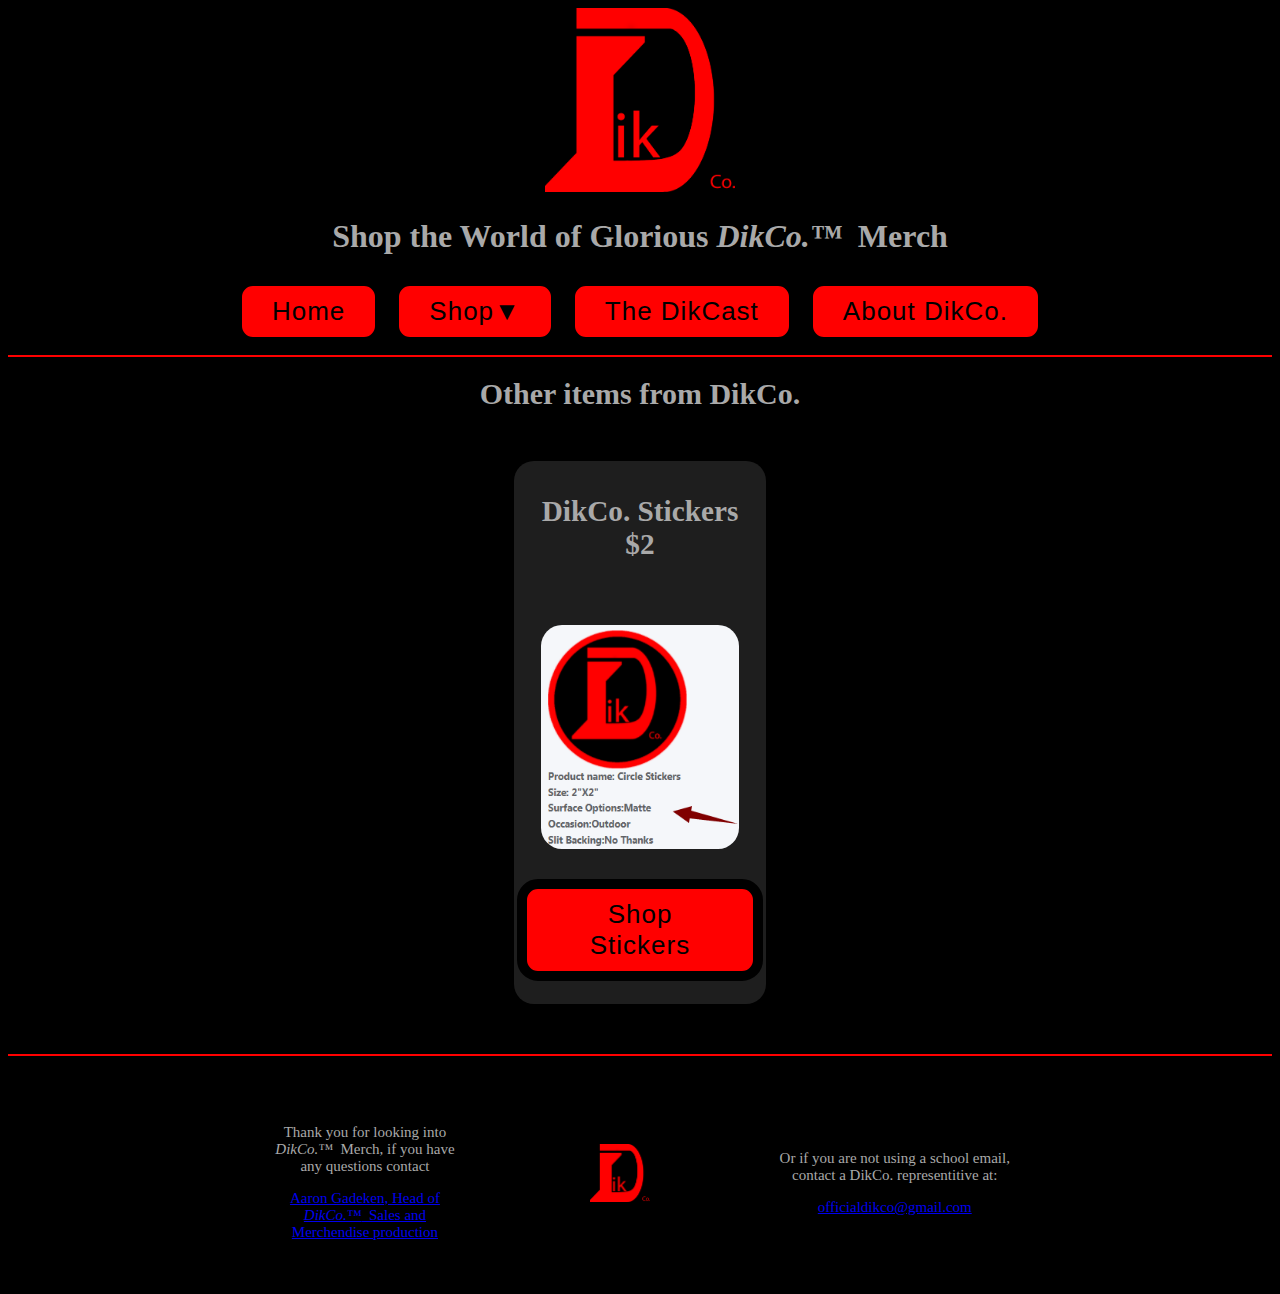
<file: stickers.html>
<!doctype html>
<html>
<head>
<meta charset="utf-8">
<meta name="Description" content="DikCo. Stickers">
<meta name="Author" content="Aaron Gadeken">
<meta name="CopyRight" content="#&169 Aaron Gadeken, 2022">
<meta name="viewport" content="width=device-width, initial-scale=1.0">
<link rel="stylesheet" type="text/css" href="drop.css">
<title>Stickers</title>

<!-- Style for the button and button hover -->
<style>
	button {
		color: #000000;
		background-color: #ff0000;
		font-size: 26px;
		border: 10px solid #000000;
		border-radius: 21px;
		padding: 10px 30px;
		letter-spacing: 1px;
		cursor: pointer
	}
	button:hover {
		color: #ffbbbb;
		background-color: #ffffff;
	}
</style>


</head>

<body bgcolor="black">


<!-- main logo and top text. -->
	<div style="text-align:center">
		<img alt="DikCo. Amazing logo of the Lords and possibly lady of DikCo." src="DikcoTransparent1.png" title="Logo of the Dik." width="15%">
	</div>

	<h1 align="center" style="font-family: SitkaText;color: darkgrey">Shop the World of Glorious <i>DikCo.&#8482;</i>&nbsp; Merch</h1>

	<!-- buttons for the nav -->
	<div align="center">
		<nav>
				<a href="index.html"><button type="button" name="Home">Home</button></a>
				<div class="dropdown">
					<button type="button" name="Shop">Shop▼</button>
					<div class="dropdown-content" align="center">
						<a href="3dprinted.html">3D Printed</a>
						<a href="stickers.html">Stickers</a>
						<a href="preorder.html">Pre Order Items</a>
					</div>
				</div>
				<a href="dikcast.html"><button type="button" name="About DikCo.">The DikCast</button></a>
				<a href="AboutDikco.html"><button type="button" name="About DikCo.">About DikCo.</button></a>
	 	</nav>
	</div>

  <hr color="red">

<!--Stickers from diko-->
<div align="center">
<table style="width: 20%; text-align:center;color:darkgrey; font-family:SitkaText; font-size: 25px;  margin-top:50px; margin-bottom:50px; background-color: rgb(30,30,30); border-radius:20px">
	<tr>
			<h1 style="color:darkgrey; font-size:30px;align:center;"><b>Other items from DikCo.</b></h1>
	</tr>
		<td style="width:50%;align:ceter;"><h3>DikCo. Stickers<br>$2</h3></td>
	<tr>
		<!--stickers, for now-->
		<td style="width:50%;align:ceter;"><img alt="Sticker image and Description" src="Stickers.png" title="Sticker" width="80%" style="border-radius:21px; margin-top:30px;"></td>
	</tr>

	<tr>
		<!--Sticker stuff-->
		<td style="width:50%;"><nav><a href="https://docs.google.com/forms/d/e/1FAIpQLSd0-SitGBBdhfYX8yP18qRPfnJJaXvVIhXMfwixHuZGNZAxSg/viewform?usp=sf_link"><button type="button" name="DikCo. Sticker" style="margin-bottom:20px;margin-top:20px;">Shop Stickers</button></a></nav></td>
	</tr>
</table>

</div>

</body>



<!--My footer Code-->
<footer>
	<hr color="red">
	<div align="center" style="font-family: SitkaText;color: darkgrey">

		<table style="width:60%;height:15px;text-align:center; font-family:SitkaText; font-size: 15px; margin-top:50px; margin-bottom:50px;">
			<tr>
				<td style="text-align:center;">
					<p>Thank you for looking into <i>DikCo.&#8482;</i>&nbsp; Merch, if you have any questions contact</p>
					<a href="mailto:aaron.gadeken@rcstudent.org?subject=feedback">Aaron Gadeken, Head of <i>DikCo.&#8482;</i>&nbsp; Sales and Merchendise production</a>
				</td>
				<td>
					<img alt="DikCo Logo" src="DikcoTransparent1.png" title="DikCo. Logo" width="20%">
				</td>

				<td align="center">
					<p>Or if you are not using a school email, contact a DikCo. representitive at:</p>
					<a href="mailto:officialdikco@gmail.com?subject=feedback">officialdikco@gmail.com</a>
				</td>
			</tr>
		</table>

</footer>

</html>
</file>
<file: style.css>
@-webkit-keyframes slidy {
  1% {left: 0%; opacity: 1;}
8% {left: 0%; opacity: 1}
9% {opacity: 0.2;}
10% {left: -100%; opacity: 1;}
38% {left: -100%; opacity: 1}
39% {opacity: 0.2;}
50% {left: -200%; opacity: 1;}
68% {left: -200%; opacity: 1;}
69% {opacity: 0.2;}
60% {left: -300%; opacity: 1;}
98% {left: -300%; opacity: 1;}
99% {opacity: 0.5;}
100% {left: 0%;}
}
@-moz-keyframes slidy {
  1% {left: 0%; opacity: 1;}
15% {left: 0%; opacity: 1;}
16% {opacity: 0.2;}
25% {left: -100%; opacity: 1;}
35% {left: -100%; opacity: 1;}
36% {opacity: 0.2;}
50% {left: -200%; opacity: 1;}
65% {left: -200%; opacity: 1;}
66% {opacity: 0.2;}
75% {left: -300%; opacity: 1;}
85% {left: -300%; opacity: 1;}
86% {opacity: 0.2;}
90% {left: -400%; opacity: 1;}
98% {left: -400%; opacity: 1;}
99% {opacity: 0.5;}
200% {left: 0%;}
}


body { margin: 0; }
div#slider { overflow: hidden; }
div#slider figure img { width: 20%; float: left; }
div#slider figure {
  position: relative;
  width: 500%;
  margin: 0;
  left: 0;
  text-align: left;
  font-size: 0;
  animation: 15s slidy infinite;
}
</file>
<file: drop.css>
.dropdown {
  display: inline-block;
  position: relative;
  align: center;
}
.dropdown-content {
  display: none;
  align: center;
  margin-left: 10px;
  position: absolute;
  width: 87%;
  overflow: auto;
  box-shadow: 0px 10px 10px 0px rgba(0,0,0,0.4);
}
.dropdown:hover .dropdown-content {
  display: block;
}
.dropdown-content a {
  display: block;
  align: center;
  font-weight: bold;
  background-color: red;
  color: black;
  padding: 5px;
  text-decoration: none;
  border-radius: 10px;
}
.dropdown-content a:hover {
  color: pink;
  background-color: white;
  align: center;
}
</file>
<file: loading.css>
/* text flipping code*/

* {
  padding: 0;
  margin: 0;
  box-sizing: border-box;
}
body {
  font-family:SitkaText;
  color: darkgrey;
  text-align: center;
  min-height: 100vh;
}


.waviy {
  position: relative;
}

.waviy span {
  position: relative;
  display: inline-block;
  font-size: 45px;
  font-weight: bold;
  color: darkgrey;
  animation: flip 2s infinite;
  animation-delay: calc(.2s * var(--i))
}
@keyframes flip {
  0%,80% {
    transform: rotateY(360deg)
  }
}
</file>
<file: slidy.css>
.wrapper {
  position: relative;
  height: 100vh;
  width: 100vw;
  overflow: hidden;
}

.slideshow {
  position: absolute;
  top: 0;
  left: 50%;
  width: 100%;
  height: 100%;
  transform: translateX(-50%);
}
.slideshow--hero {
  z-index: 3; /* decides the sections that are colored, more than 3 changes nothing*/
  left: 0;
  top: 50%;
  height: 85%;
  transform: translateY(-50%) skewY(-10deg);
  transform-origin: center;
  overflow: hidden;
  box-shadow: 0 0 1rem rgba(0, 0, 0, 0.25);
}
.slideshow--hero .slides {
  position: absolute;
  left: 0;
  top: -10%;
  width: 100vw;
  height: 100vh;
  animation: 11s slideshow-hero-mobile -3s infinite;
}
.slideshow--hero .slide1 {
  background-image: url(Slide1.png);
  animation: 20s slides-set-1 -0.1s infinite;
}
.slideshow--hero .slide2 {
  background-image: url(Slide2.png);
  animation: 20s slides-set-2 -0.1s infinite;
}
.slideshow--hero .slide3 {
  background-image: url(Slide3.png);
  animation: 20s slides-set-3 -0.1s infinite;
}
.slideshow--hero .slide4 {
  background-image: url(Slide4.png);
  animation: 20s slides-set-4 -0.1s infinite;
}
.slideshow--hero .slide5 {
  background-image: url(Slide5.png);
  animation: 20s slides-set-5 -0.1s infinite;
}
@media (min-width: 600px) {
  .slideshow--hero {
    left: 50%;
    top: 0;
    width: 67%;
    height: 100%;
    transform: translateX(-50%) skewX(-10deg);
  }
  .slideshow--hero .slides {
    top: 0;
    left: -25%;
    height: 100%;
    animation: 11s slideshow-hero -3s infinite;
  }
}
.slideshow--contrast {
  z-index: 1;/* changes the contrast of the image vs the two sides*/
  width: 100%;
  height: 50%;
  transform: none;
}
.slideshow--contrast--before {
  left: 0;
}
.slideshow--contrast--before .slides {
  width: 100vw;
}
.slideshow--contrast--after {
  z-index: 2;
  left: auto;
  right: 0;
}
.slideshow--contrast--after .slides {
  width: 100vw;
  left: auto;
  right: 0;
}
.slideshow--contrast .slides {
  animation: 14s slideshow-contrast -5s infinite;
}
.slideshow--contrast .slide1 {
  background-image: linear-gradient(to bottom, rgba(255, 0, 75, 0.25) 0, rgba(200, 75, 75, 0.5) 100%), url(Slide1.png);
  animation: 20s slides-set-1 -0.2s infinite;
}
.slideshow--contrast .slide2 {
  background-image: linear-gradient(to bottom, rgba(255, 0, 75, 0.25) 0, rgba(200, 75, 75, 0.5) 100%), url(Slide2.png);
  animation: 20s slides-set-2 -0.2s infinite;
}
.slideshow--contrast .slide3 {
  background-image: linear-gradient(to bottom, rgba(255, 0, 75, 0.25) 0, rgba(200, 75, 75, 0.5) 100%), url(Slide3.png);
  animation: 20s slides-set-3 -0.2s infinite;
}
.slideshow--contrast .slide4 {
  background-image: linear-gradient(to bottom, rgba(255, 0, 75, 0.25) 0, rgba(200, 75, 75, 0.5) 100%), url(Slide4.png);
  animation: 20s slides-set-4 -0.2s infinite;
}
.slideshow--contrast .slide5 {
  background-image: linear-gradient(to bottom, rgba(255, 0, 75, 0.25) 0, rgba(200, 75, 75, 0.5) 100%), url(Slide5.png);
  animation: 20s slides-set-5 -0.2s infinite;
}
.slideshow--contrast--after {
  top: auto;
  bottom: 0;
}
.slideshow--contrast--after .slides {
  animation: 13s slideshow-contrast -13s infinite;
}
.slideshow--contrast--after .slide {
  background-position: right;
}
.slideshow--contrast--after .slide1 {
  animation: 20s slides-set-1 infinite;
}
.slideshow--contrast--after .slide2 {
  animation: 20s slides-set-2 infinite;
}
.slideshow--contrast--after .slide3 {
  animation: 20s slides-set-3 infinite;
}
.slideshow--contrast--after .slide4 {
  animation: 20s slides-set-4 infinite;
}
.slideshow--contrast--after .slide5 {
  animation: 20s slides-set-5 infinite;
}

@media (min-width: 600px) {
  .slideshow--contrast {
    width: 50%;
    height: 100%;
  }
  .slideshow--contrast--after {
    top: 0;
    bottom: auto;
  }
  .slideshow--contrast--after .slides {
    width: 50vw;
  }
}

.slides,
.slide {
  position: absolute;
  top: 0;
  left: 0;
  width: 100%;
  height: 100%;
  background-position: center;
  background-size: cover;
  background-repeat: repeat;
}

@keyframes slideshow-hero-mobile {
  0% {
    transform: scale(1) skewY(10deg);
  }
  50% {
    transform: scale(1.05) skewY(10deg);
  }
  100% {
    transform: scale(1) skewY(10deg);
  }
}
@keyframes slideshow-hero {
  0% {
    transform: scale(1) skewX(10deg);
  }
  50% {
    transform: scale(1.05) skewX(10deg);
  }
  100% {
    transform: scale(1) skewX(10deg);
  }
}
@keyframes slideshow-contrast {
  0% {
    transform: scale(1.05);
  }
  50% {
    transform: scale(1);
  }
  100% {
    transform: scale(1.05);
  }
}
@keyframes slides-set-1 {
  0% {
    opacity: 1;
    transform: scale(1);
  }
  31% {
    opacity: 1;
    transform: scale(1);
  }
  34% {
    opacity: 0;
    transform: scale(1.05);
  }
  97% {
    opacity: 0;
    transform: scale(1.05);
  }
  100% {
    opacity: 1;
    transform: scale(1);
  }
}
@keyframes slides-set-2 {
  0% {
    opacity: 0;
    transform: scale(1.05);
  }
  31% {
    opacity: 0;
    transform: scale(1.05);
  }
  34% {
    opacity: 1;
    transform: scale(1);
  }
  64% {
    opacity: 1;
    transform: scale(1);
  }
  67% {
    opacity: 0;
    transform: scale(1.05);
  }
  100% {
    opacity: 0;
    transform: scale(1.05);
  }
}
@keyframes slides-set-3 {
  0% {
    opacity: 0;
    transform: scale(1.05);
  }
  64% {
    opacity: 0;
    transform: scale(1.05);
  }
  67% {
    opacity: 1;
    transform: scale(1);
  }
  97% {
    opacity: 1;
    transform: scale(1);
  }
  100% {
    opacity: 0;
    transform: scale(1.05);
  }

}
@keyframes slides-set-4 {
  0% {
    opacity: 0;
    transform: scale(1.05);
  }
  64% {
    opacity: 0;
    transform: scale(1.05);
  }
  67% {
    opacity: 1;
    transform: scale(1);
  }
  97% {
    opacity: 1;
    transform: scale(1);
  }
  100% {
    opacity: 0;
    transform: scale(1.05);
  }

}
@keyframes slides-set-5 {
  0% {
    opacity: 0;
    transform: scale(1.05);
  }
  64% {
    opacity: 0;
    transform: scale(1.05);
  }
  67% {
    opacity: 1;
    transform: scale(1);
  }
  97% {
    opacity: 1;
    transform: scale(1);
  }
  100% {
    opacity: 0;
    transform: scale(1.05);
  }

}
</file>
